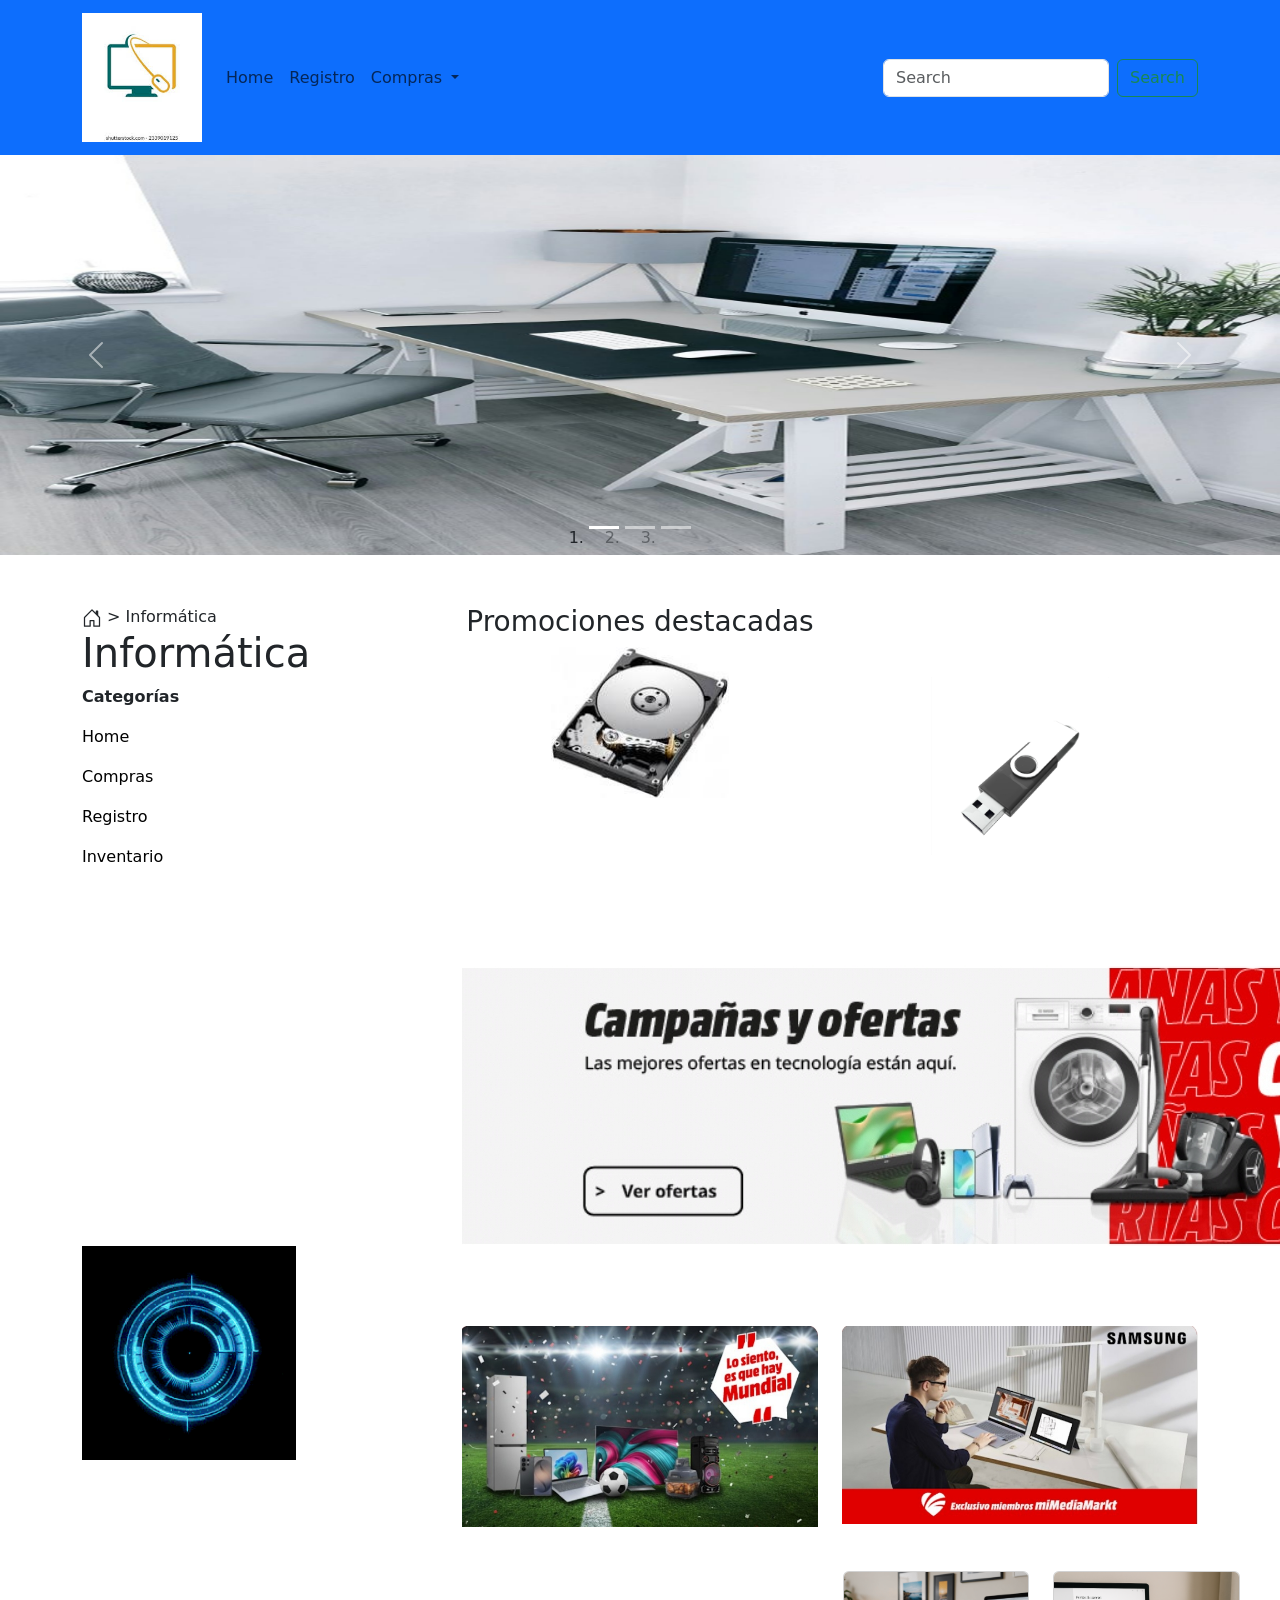
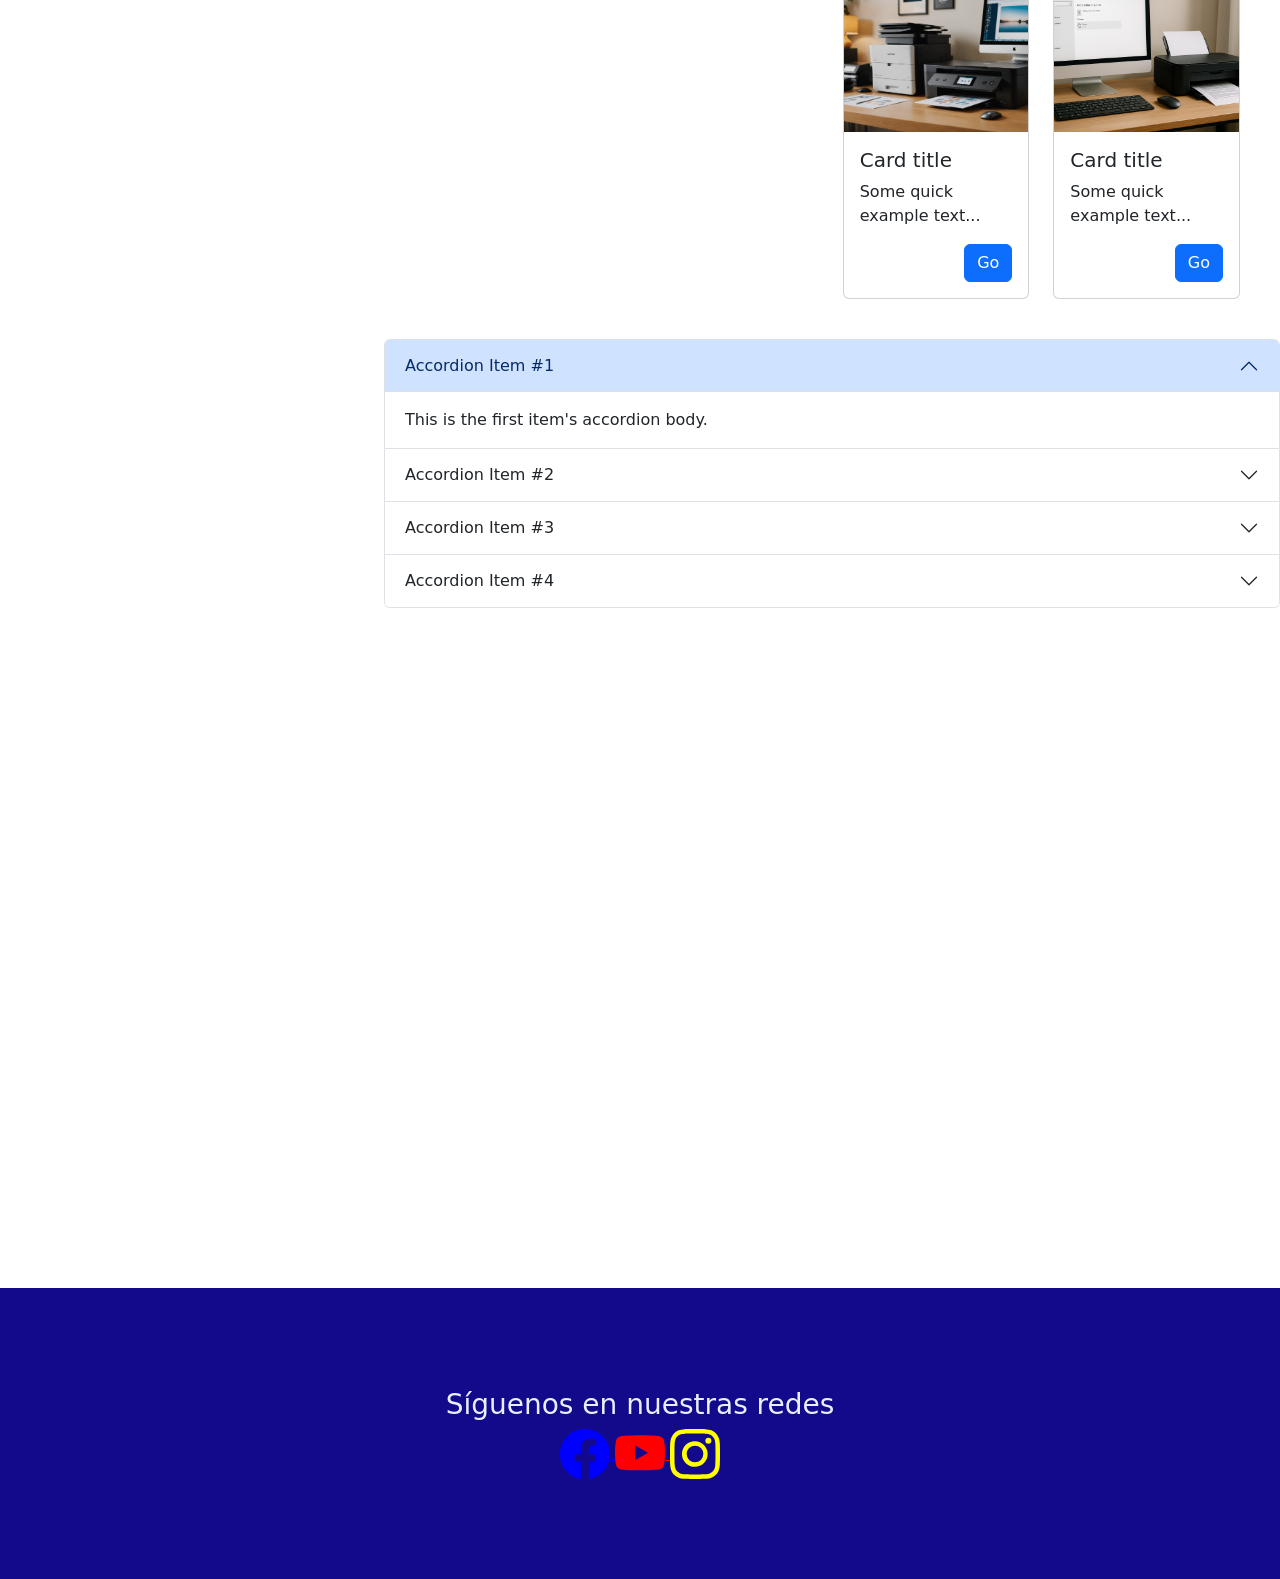
<file: index.html>
<!doctype html>
<html lang="en" data-bs-theme="light">
    <head>
        <title>Title</title>
        <!-- Required meta tags -->
        <meta charset="utf-8" />
        <meta name="viewport" content="width=device-width, initial-scale=1" />

        <!-- Bootstrap CSS v5.3.8 -->
        <link
            href="https://cdn.jsdelivr.net/npm/bootstrap@5.3.8/dist/css/bootstrap.min.css"
            rel="stylesheet"
            integrity="sha384-sRIl4kxILFvY47J16cr9ZwB07vP4J8+LH7qKQnuqkuIAvNWLzeN8tE5YBujZqJLB"
            crossorigin="anonymous"
        />
        <link rel="stylesheet" href="style.css">

    </head>

    <body>
         <header>
             <nav
                class="navbar navbar-expand-sm navbar-light bg-primary"
             >
                <div class="container">
                    
                    <a class="navbar-brand" ><img src="img/lg.jpg" alt="" style="width: 120px;"> </a>
                    <button
                        class="navbar-toggler d-lg-none"
                        type="button"
                        data-bs-toggle="collapse"
                        data-bs-target="#collapsibleNavId"
                        aria-controls="collapsibleNavId"
                        aria-expanded="false"
                        aria-label="Toggle navigation"
                    >
                        <span class="navbar-toggler-icon"></span>
                    </button>
                    <div class="collapse navbar-collapse" id="collapsibleNavId">
                        <ul class="navbar-nav me-auto mt-2 mt-lg-0">
                            <li class="nav-item">
                                <a class="nav-link" href="index.html">
                                Home <span class="visually-hidden">(current)</span>
                        </a>
                        </li>

      

<li class="nav-item">
    <a class="nav-link" href="registro.html">Registro</a>
</li>

<li class="nav-item dropdown">
    <a class="nav-link dropdown-toggle" href="#" id="dropdownId" data-bs-toggle="dropdown">
        Compras
    </a>
    <div class="dropdown-menu" aria-labelledby="dropdownId">
        <a class="dropdown-item" href="compras.html">Comprar</a>
        <a class="dropdown-item" href="registro.html">Registro</a>
        <a class="dropdown-item" href="#" data-bs-toggle="modal" data-bs-target="#modalId">Loggin</a>
        <a class="dropdown-item" href="registro.html">Hazte cliente</a>
    </div>
</li>


                        </ul>
                        <form class="d-flex my-2 my-lg-0">
                            <input
                                class="form-control me-sm-2"
                                type="text"
                                placeholder="Search"
                            />
                            <button
                                class="btn btn-outline-success my-2 my-sm-0"
                                type="submit"
                            >
                                Search
                            </button>
                        </form>
                    </div>
                </div>
             </nav>
             
        </header>


        <main>


<!-- ========== Start CARRUSEL ========== -->

<div id="carouselId" class="carousel slide" data-bs-ride="carousel">
    <ol class="carousel-indicators">
        <li
            data-bs-target="#carouselId"
            data-bs-slide-to="0"
            class="active"
            aria-current="true"
            aria-label="First slide"
        ></li>
        <li
            data-bs-target="#carouselId"
            data-bs-slide-to="1"
            aria-label="Second slide"
        ></li>
        <li
            data-bs-target="#carouselId"
            data-bs-slide-to="2"
            aria-label="Third slide"
        ></li>
    </ol>
    <div class="carousel-inner" role="listbox">
        <div class="carousel-item active">
            <img
                src="img/panel1.jpg"
                class="w-100 d-block"
                alt="First slide"
                style="height: 400px;"
            />
        </div>
        <div class="carousel-item">
            <img
                src="img/panel2.jpg"
                class="w-100 d-block"
                alt="Second slide"
                 style="height: 400px;"
            />
        </div>
        <div class="carousel-item">
            <img
                src="img/panel3.jpg"
                class="w-100 d-block"
                alt="Third slide"
                 style="height: 400px;"
            />
        </div>
    </div>
    <button
        class="carousel-control-prev"
        type="button"
        data-bs-target="#carouselId"
        data-bs-slide="prev"
    >
        <span class="carousel-control-prev-icon" aria-hidden="true"></span>
        <span class="visually-hidden">Previous</span>
    </button>
    <button
        class="carousel-control-next"
        type="button"
        data-bs-target="#carouselId"
        data-bs-slide="next"
    >
        <span class="carousel-control-next-icon" aria-hidden="true"></span>
        <span class="visually-hidden">Next</span>
    </button>
</div>

<!-- ========== End CARRUSEL ========== -->


<!-- SECCIÓN 1: CATEGORÍAS + IMÁGENES 1 Y 2 -->
<div class="container" style="margin-top: 50px;">
    <div class="row">

        <div class="col">
            <svg xmlns="http://www.w3.org/2000/svg" width="20" height="20" fill="currentColor" class="bi bi-house-door" viewBox="0 0 16 16">
                <path d="M8.354 1.146a.5.5 0 0 0-.708 0l-6 6A.5.5 0 0 0 1.5 7.5v7a.5.5 0 0 0 .5.5h4.5a.5.5 0 0 0 .5-.5v-4h2v4a.5.5 0 0 0 .5.5H14a.5.5 0 0 0 .5-.5v-7a.5.5 0 0 0-.146-.354L13 5.793V2.5a.5.5 0 0 0-.5-.5h-1a.5.5 0 0 0-.5.5v1.293zM2.5 14V7.707l5.5-5.5 5.5 5.5V14H10v-4a.5.5 0 0 0-.5-.5h-3a.5.5 0 0 0-.5.5v4z"/>
            </svg> > Informática

            <h1>Informática</h1>
            <p><b>Categorías</b></p>
            <p><a href="index.html" style="color: black; text-decoration: none;">Home</a></p>
            <p><a href="compras.html" style="color: black; text-decoration: none;">Compras</a></p>
            <p><a href="registro.html" style="color: black; text-decoration: none;">Registro</a></p>
            <p><a href="inventario.html" style="color: black; text-decoration: none;">Inventario</a></p>

        </div>

        <div class="col text-center">
            <h3>Promociones destacadas</h3>
            <img src="img/1.jpg" style="width: 50%;">
        </div>

        <div class="col text-center">
            <br><br><br>
            <img src="img/memoria.jpg" alt="Memoria USB" style="width: 50%;">
        </div>
    </div>
</div>

<div class="container" style="margin-top: 80px;">
    <div class="row">
        <div class="col"></div>
        <div class="col">
            <img src="img/con3.jpeg" style="margin-left: 380px;">
        </div>
    </div>
</div>



<div class="container" style="margin-top: 80px;">
    <div class="row">

        <div class="col">
            <img src="img/ord.gif" style="width: 60%; margin-top: -80px;">
        </div>

        <div class="col">
            <img src="img/cont1.jpeg" style="width: 100%;">
        </div>

        <div class="col">
            <img src="img/con2.jpeg" style="width: 100%;">
        </div>

        
    </div>
</div>


<!-- SECCIÓN 3: DOS CARDS -->
<div class="row justify-content-end g-4" style="margin-top: 20px; padding-right: 40px;">

  <div class="col-md-2">
        <div class="card h-100" style="height: 320px;">
            <img src="img/4.jpeg" class="card-img-top" style="height: 160px; object-fit: cover;">
            <div class="card-body">
                <h5 class="card-title">Card title</h5>
                <p class="card-text">Some quick example text...</p>
                <a href="#" class="btn btn-primary float-end">Go</a>
            </div>
        </div>
    </div>

    <div class="col-md-2">
        <div class="card h-100" style="height: 320px;">
            <img src="img/5.jpeg" class="card-img-top" style="height: 160px; object-fit: cover;">
            <div class="card-body">
                <h5 class="card-title">Card title</h5>
                <p class="card-text">Some quick example text...</p>
                <a href="#" class="btn btn-primary float-end">Go</a>
            </div>
        </div>
    </div>

</div>



<!-- SECCIÓN 4: ACORDEÓN -->
<div class="accordion" id="accordionExample" style="width: 70%; margin-left: auto; margin-top: 40px;">




    <!-- ACORDEÓN 1 -->
    <div class="accordion-item">
        <h2 class="accordion-header" id="headingOne">
            <button class="accordion-button" type="button" data-bs-toggle="collapse" data-bs-target="#collapseOne">
                Accordion Item #1
            </button>
        </h2>
        <div id="collapseOne" class="accordion-collapse collapse show">
            <div class="accordion-body">
                This is the first item's accordion body.
            </div>
        </div>
    </div>

    <!-- ACORDEÓN 2 -->
    <div class="accordion-item">
        <h2 class="accordion-header" id="headingTwo">
            <button class="accordion-button collapsed" type="button" data-bs-toggle="collapse" data-bs-target="#collapseTwo">
                Accordion Item #2
            </button>
        </h2>
        <div id="collapseTwo" class="accordion-collapse collapse">
            <div class="accordion-body">
                <strong>This is the second item’s accordion body.</strong>
            </div>
        </div>
    </div>

    <!-- ACORDEÓN 3 -->
    <div class="accordion-item">
        <h2 class="accordion-header" id="headingThree">
            <button class="accordion-button collapsed" type="button" data-bs-toggle="collapse" data-bs-target="#collapseThree">
                Accordion Item #3
            </button>
        </h2>
        <div id="collapseThree" class="accordion-collapse collapse">
            <div class="accordion-body">
                <strong>This is the third item’s accordion body.</strong>
            </div>
        </div>
    </div>

    <!-- ACORDEÓN 4 -->
    <div class="accordion-item">
        <h2 class="accordion-header" id="headingFour">
            <button class="accordion-button collapsed" type="button" data-bs-toggle="collapse" data-bs-target="#collapseFour">
                Accordion Item #4
            </button>
        </h2>
        <div id="collapseFour" class="accordion-collapse collapse">
            <div class="accordion-body">
                <strong>This is the fourth item’s accordion body.</strong>
            </div>
        </div>
    </div>

</div>


    </div>
</div>






 <!-- ========== Start modal ========== -->
       <!-- Modal trigger button -->
       
       
       <!-- Modal Body -->
       <!-- if you want to close by clicking outside the modal, delete the last endpoint:data-bs-backdrop and data-bs-keyboard -->
       <div
        class="modal fade"
        id="modalId"
        tabindex="-1"
        data-bs-backdrop="static"
        data-bs-keyboard="false"
        
        role="dialog"
        aria-labelledby="modalTitleId"
        aria-hidden="true"
       >
        <div
            class="modal-dialog modal-dialog-scrollable modal-dialog-centered modal-sm"
            role="document"
        >
            <div class="modal-content">
                <div class="modal-header">
                    <h5 class="modal-title" id="modalTitleId">
                        Modal title
                    </h5>
                    <button
                        type="button"
                        class="btn-close"
                        data-bs-dismiss="modal"
                        aria-label="Close"
                    ></button>
                </div>
                <div class="modal-body">

                <form name="login">
                <div class="mb-3">
                    <label for="" class="form-label">Usuario</label>
                    <input
                        type="text"
                        class="form-control"
                        name="usuario"
                        id=""
                        aria-describedby="helpId"
                        placeholder=""
                        value=""
                    />
                </div>

                <div class="mb-3">
                    <label for="" class="form-label">Clave</label>
                    <input
                        type="text"
                        class="form-control"
                        name="password"
                        id=""
                        aria-describedby="helpId"
                        placeholder=""
                        value=""
                    />
                   
                </div>
                
            
                </form>


                </div>
                <div class="modal-footer">
                    <button
                        type="button"
                        class="btn btn-secondary"
                        data-bs-dismiss="modal"
                    >
                        Cerrar
                    </button>
                    <button type="button" class="btn btn-primary"onclick="Login()">Entrar</button>
                    <button type="button" class="btn btn-primary">Unirse</button>
                </div>
            </div>
        </div>
       </div>
       
       <!-- Optional: Place to the bottom of scripts -->
       <script>
        const myModal = new bootstrap.Modal(
            document.getElementById("modalId"),
            options,
        );
       </script>
       <script>

       
       function Login (){
        var usuario=document.login.usuario.value;
        var password=document.login.usuario.value;
        if(usuario=="Raquel" && password=="123"){
        window.location.href="compras.html"
        }else{
            alert("para ingresar debe de registrarse");
        }


        }

</script>





       
       <!-- ========== End modal ========== -->

<br><br><br><br><br>
<br><br><br><br><br>
<br><br><br><br><br>
<br><br><br><br><br>
        </main>

        <footer>

          <div class="redes"> 
            <h3 class="titulo-redes">Síguenos en nuestras redes</h3> 
            <a href="" class="face">

<svg xmlns="http://www.w3.org/2000/svg" width="50" height="50" fill="currentColor" class="bi bi-facebook" viewBox="0 0 16 16">
  <path d="M16 8.049c0-4.446-3.582-8.05-8-8.05C3.58 0-.002 3.603-.002 8.05c0 4.017 2.926 7.347 6.75 7.951v-5.625h-2.03V8.05H6.75V6.275c0-2.017 1.195-3.131 3.022-3.131.876 0 1.791.157 1.791.157v1.98h-1.009c-.993 0-1.303.621-1.303 1.258v1.51h2.218l-.354 2.326H9.25V16c3.824-.604 6.75-3.934 6.75-7.951"/>
</svg>
</a>
<a href="" class="youtube">

<svg xmlns="http://www.w3.org/2000/svg" width="50" height="50" fill="currentColor" class="bi bi-youtube" viewBox="0 0 16 16">
  <path d="M8.051 1.999h.089c.822.003 4.987.033 6.11.335a2.01 2.01 0 0 1 1.415 1.42c.101.38.172.883.22 1.402l.01.104.022.26.008.104c.065.914.073 1.77.074 1.957v.075c-.001.194-.01 1.108-.082 2.06l-.008.105-.009.104c-.05.572-.124 1.14-.235 1.558a2.01 2.01 0 0 1-1.415 1.42c-1.16.312-5.569.334-6.18.335h-.142c-.309 0-1.587-.006-2.927-.052l-.17-.006-.087-.004-.171-.007-.171-.007c-1.11-.049-2.167-.128-2.654-.26a2.01 2.01 0 0 1-1.415-1.419c-.111-.417-.185-.986-.235-1.558L.09 9.82l-.008-.104A31 31 0 0 1 0 7.68v-.123c.002-.215.01-.958.064-1.778l.007-.103.003-.052.008-.104.022-.26.01-.104c.048-.519.119-1.023.22-1.402a2.01 2.01 0 0 1 1.415-1.42c.487-.13 1.544-.21 2.654-.26l.17-.007.172-.006.086-.003.171-.007A100 100 0 0 1 7.858 2zM6.4 5.209v4.818l4.157-2.408z"/>
</svg>
</a>
<a href="" class="instagram">
<svg xmlns="http://www.w3.org/2000/svg" width="50" height="50" fill="currentColor" class="bi bi-instagram" viewBox="0 0 16 16">
  <path d="M8 0C5.829 0 5.556.01 4.703.048 3.85.088 3.269.222 2.76.42a3.9 3.9 0 0 0-1.417.923A3.9 3.9 0 0 0 .42 2.76C.222 3.268.087 3.85.048 4.7.01 5.555 0 5.827 0 8.001c0 2.172.01 2.444.048 3.297.04.852.174 1.433.372 1.942.205.526.478.972.923 1.417.444.445.89.719 1.416.923.51.198 1.09.333 1.942.372C5.555 15.99 5.827 16 8 16s2.444-.01 3.298-.048c.851-.04 1.434-.174 1.943-.372a3.9 3.9 0 0 0 1.416-.923c.445-.445.718-.891.923-1.417.197-.509.332-1.09.372-1.942C15.99 10.445 16 10.173 16 8s-.01-2.445-.048-3.299c-.04-.851-.175-1.433-.372-1.941a3.9 3.9 0 0 0-.923-1.417A3.9 3.9 0 0 0 13.24.42c-.51-.198-1.092-.333-1.943-.372C10.443.01 10.172 0 7.998 0zm-.717 1.442h.718c2.136 0 2.389.007 3.232.046.78.035 1.204.166 1.486.275.373.145.64.319.92.599s.453.546.598.92c.11.281.24.705.275 1.485.039.843.047 1.096.047 3.231s-.008 2.389-.047 3.232c-.035.78-.166 1.203-.275 1.485a2.5 2.5 0 0 1-.599.919c-.28.28-.546.453-.92.598-.28.11-.704.24-1.485.276-.843.038-1.096.047-3.232.047s-2.39-.009-3.233-.047c-.78-.036-1.203-.166-1.485-.276a2.5 2.5 0 0 1-.92-.598 2.5 2.5 0 0 1-.6-.92c-.109-.281-.24-.705-.275-1.485-.038-.843-.046-1.096-.046-3.233s.008-2.388.046-3.231c.036-.78.166-1.204.276-1.486.145-.373.319-.64.599-.92s.546-.453.92-.598c.282-.11.705-.24 1.485-.276.738-.034 1.024-.044 2.515-.045zm4.988 1.328a.96.96 0 1 0 0 1.92.96.96 0 0 0 0-1.92m-4.27 1.122a4.109 4.109 0 1 0 0 8.217 4.109 4.109 0 0 0 0-8.217m0 1.441a2.667 2.667 0 1 1 0 5.334 2.667 2.667 0 0 1 0-5.334"/>
</svg>
</a>

</div>
           
        </footer>
        <!-- Bootstrap JavaScript Bundle (includes Popper) -->
        <script
            src="https://cdn.jsdelivr.net/npm/bootstrap@5.3.8/dist/js/bootstrap.bundle.min.js"
            integrity="sha384-FKyoEForCGlyvwx9Hj09JcYn3nv7wiPVlz7YYwJrWVcXK/BmnVDxM+D2scQbITxI"
            crossorigin="anonymous"
        ></script>
    </body>
</html>
</file>
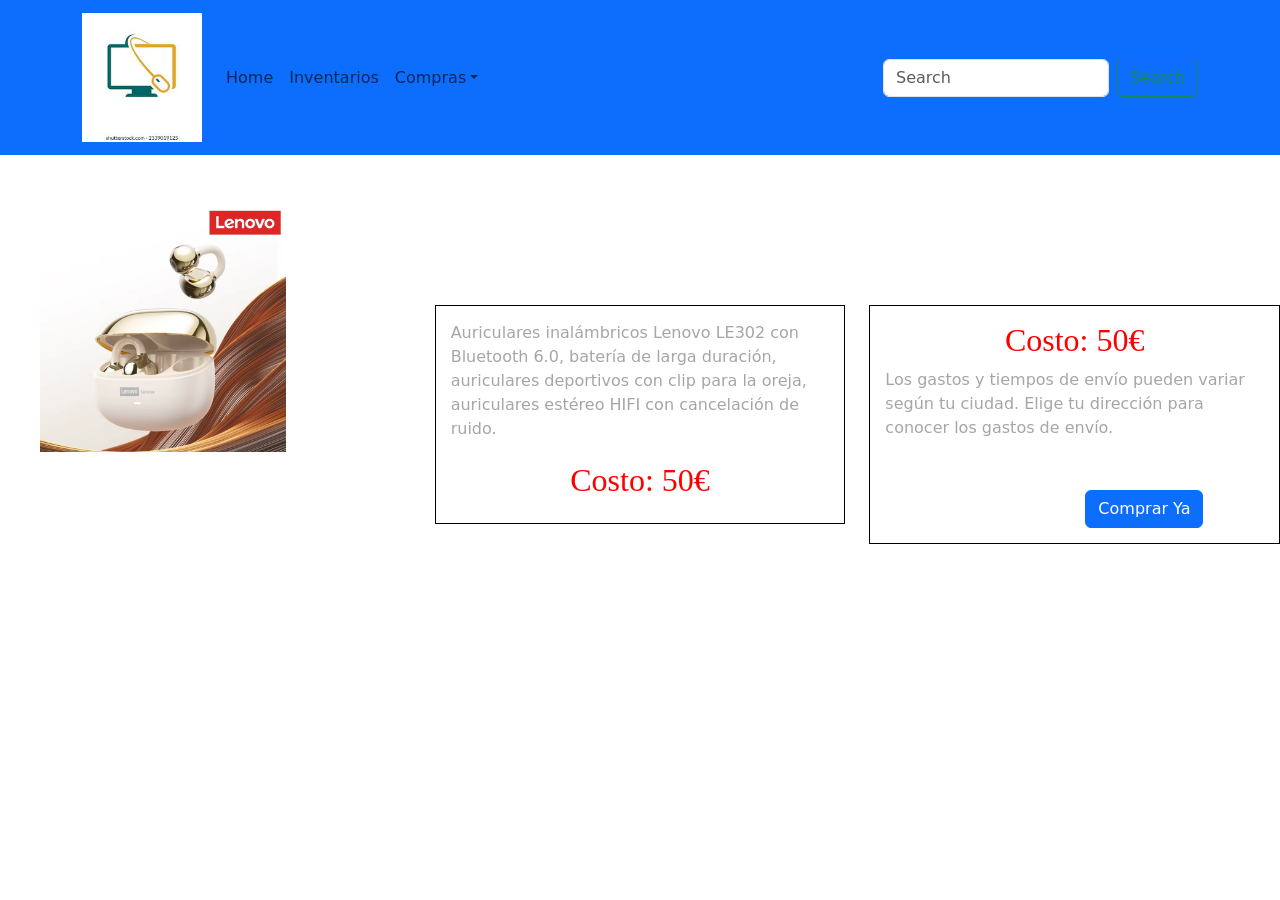
<file: compras.html>
<!doctype html>
<html lang="en" data-bs-theme="light">
    <head>
        <title>Title</title>
        <!-- Required meta tags -->
        <meta charset="utf-8" />
        <meta name="viewport" content="width=device-width, initial-scale=1" />

        <!-- Bootstrap CSS v5.3.8 -->
        <link
            href="https://cdn.jsdelivr.net/npm/bootstrap@5.3.8/dist/css/bootstrap.min.css"
            rel="stylesheet"
            integrity="sha384-sRIl4kxILFvY47J16cr9ZwB07vP4J8+LH7qKQnuqkuIAvNWLzeN8tE5YBujZqJLB"
            crossorigin="anonymous"
        />
    </head>

          <body>
            <header>
             <nav
                class="navbar navbar-expand-sm navbar-light bg-primary"
             >
                <div class="container">
                    
        <a class="navbar-brand">
     <img src="img/lg.jpg" alt="" style="width: 120px;">
</a>


                    <button
                        class="navbar-toggler d-lg-none"
                        type="button"
                        data-bs-toggle="collapse"
                        data-bs-target="#collapsibleNavId"
                        aria-controls="collapsibleNavId"
                        aria-expanded="false"
                        aria-label="Toggle navigation"
                    >
                        <span class="navbar-toggler-icon"></span>
                    </button>
                    <div class="collapse navbar-collapse" id="collapsibleNavId">
                        <ul class="navbar-nav me-auto mt-2 mt-lg-0">
                            <li class="nav-item">
    <a class="nav-link" href="index.html">
        Home <span class="visually-hidden">(current)</span>
    </a>
</li>

                            <li class="nav-item">
                                <a class="nav-link" href="inventario.html">Inventarios</a>
                            </li>
                            <li class="nav-item dropdown">
                                <a
                                    class="nav-link dropdown-toggle"
                                    href="#"
                                    id="dropdownId"
                                    data-bs-toggle="dropdown"
                                    aria-haspopup="true"
                                    aria-expanded="false"
                                    >Compras</a
                                >
                                <div
                                    class="dropdown-menu"
                                    aria-labelledby="dropdownId"
                                >
                                    <a class="dropdown-item" href="#" data-bs-toggle="modal"
        data-bs-target="#modalId"
                                        ><svg xmlns="http://www.w3.org/2000/svg" width="16" height="16" fill="currentColor" class="bi bi-person-check" viewBox="0 0 16 16">
  <path d="M12.5 16a3.5 3.5 0 1 0 0-7 3.5 3.5 0 0 0 0 7m1.679-4.493-1.335 2.226a.75.75 0 0 1-1.174.144l-.774-.773a.5.5 0 0 1 .708-.708l.547.548 1.17-1.951a.5.5 0 1 1 .858.514M11 5a3 3 0 1 1-6 0 3 3 0 0 1 6 0M8 7a2 2 0 1 0 0-4 2 2 0 0 0 0 4"/>
  <path d="M8.256 14a4.5 4.5 0 0 1-.229-1.004H3c.001-.246.154-.986.832-1.664C4.484 10.68 5.711 10 8 10q.39 0 .74.025c.226-.341.496-.65.804-.918Q8.844 9.002 8 9c-5 0-6 3-6 4s1 1 1 1z"/>
</svg> Loggin</a>
                                    <a class="dropdown-item" href="registro.html"
                                        > <svg xmlns="http://www.w3.org/2000/svg" width="16" height="16" fill="currentColor" class="bi bi-person-check" viewBox="0 0 16 16">
  <path d="M12.5 16a3.5 3.5 0 1 0 0-7 3.5 3.5 0 0 0 0 7m1.679-4.493-1.335 2.226a.75.75 0 0 1-1.174.144l-.774-.773a.5.5 0 0 1 .708-.708l.547.548 1.17-1.951a.5.5 0 1 1 .858.514M11 5a3 3 0 1 1-6 0 3 3 0 0 1 6 0M8 7a2 2 0 1 0 0-4 2 2 0 0 0 0 4"/>
  <path d="M8.256 14a4.5 4.5 0 0 1-.229-1.004H3c.001-.246.154-.986.832-1.664C4.484 10.68 5.711 10 8 10q.39 0 .74.025c.226-.341.496-.65.804-.918Q8.844 9.002 8 9c-5 0-6 3-6 4s1 1 1 1z"/>
</svg> Hazte cliente</a
                                    >
                                </div>
                            </li>
                        </ul>
                        <form class="d-flex my-2 my-lg-0">
                            <input
                                class="form-control me-sm-2"
                                type="text"
                                placeholder="Search"
                            />
                            <button
                                class="btn btn-outline-success my-2 my-sm-0"
                                type="submit"
                            >
                                Search
                            </button>
                        </form>
                    </div>
                </div>
             </nav>
             
        </header>





            <main>

        <div class="row" style="margin-top: 50px;">

    <!-- COLUMNA 1: Imagen -->
    <div class="col">
        <img src="img/auriculares.jpg" alt="Auriculares Lenovo LE302" style="width: 60%; height: auto; margin-left: 40px;">

    </div>

    <!-- COLUMNA 2: Descripción -->
    <div class="col">
       <div style="border: 1px solid black; margin-top: 100px; padding: 15px; color: #a6a6a6;">
            Auriculares inalámbricos Lenovo LE302 con Bluetooth 6.0, batería de larga duración,
            auriculares deportivos con clip para la oreja, auriculares estéreo HIFI con cancelación de ruido.

            <h2 style="text-align: center; color: red; font-family: fantasy; margin-top: 20px;">
                Costo: 50€
            </h2>
        </div>
    </div>

    <!-- COLUMNA 3: Precio + Envío + Botón -->
    <div class="col">
        <div style="border: 1px solid black; margin-top: 100px; padding: 15px; color: #a6a6a6;">

            <h2 style="text-align: center; color: red; font-family: fantasy;">Costo: 50€</h2>

            Los gastos y tiempos de envío pueden variar según tu ciudad.  
            Elige tu dirección para conocer los gastos de envío.

            <div style="margin-left: 200px; margin-top: 50px;">
                <button class="btn btn-primary" type="button" data-bs-toggle="offcanvas"
                    data-bs-target="#offcanvasRight" aria-controls="offcanvasRight">
                    Comprar Ya
                </button>

                <div class="offcanvas offcanvas-end" tabindex="-1" id="offcanvasRight"
                    aria-labelledby="offcanvasRightLabel">
                    <div class="offcanvas-header">
                        <h5 class="offcanvas-title" id="offcanvasRightLabel">Comprar en PayPal</h5>
                        <button type="button" class="btn-close" data-bs-dismiss="offcanvas"
                            aria-label="Close"></button>
                    </div>

                    <div class="offcanvas-body">
                        <div class="mb-3">
                            <label class="form-label">Email</label>
                            <input type="text" class="form-control" placeholder="">
                        </div>

                        <button type="button" class="btn btn-primary">Comprar</button>
                    </div>
                </div>
            </div>

        </div>
    </div>

</div>
</main>


                   
                  <br><br><br><br><br><br><br><br><br>
                  </div>






                </div>
             </div>




    
       </footer>
        <!-- Bootstrap JavaScript Bundle (includes Popper) -->
        <script
            src="https://cdn.jsdelivr.net/npm/bootstrap@5.3.8/dist/js/bootstrap.bundle.min.js"
            integrity="sha384-FKyoEForCGlyvwx9Hj09JcYn3nv7wiPVlz7YYwJrWVcXK/BmnVDxM+D2scQbITxI"
            crossorigin="anonymous"
        ></script>
    </body>
</html>
</file>
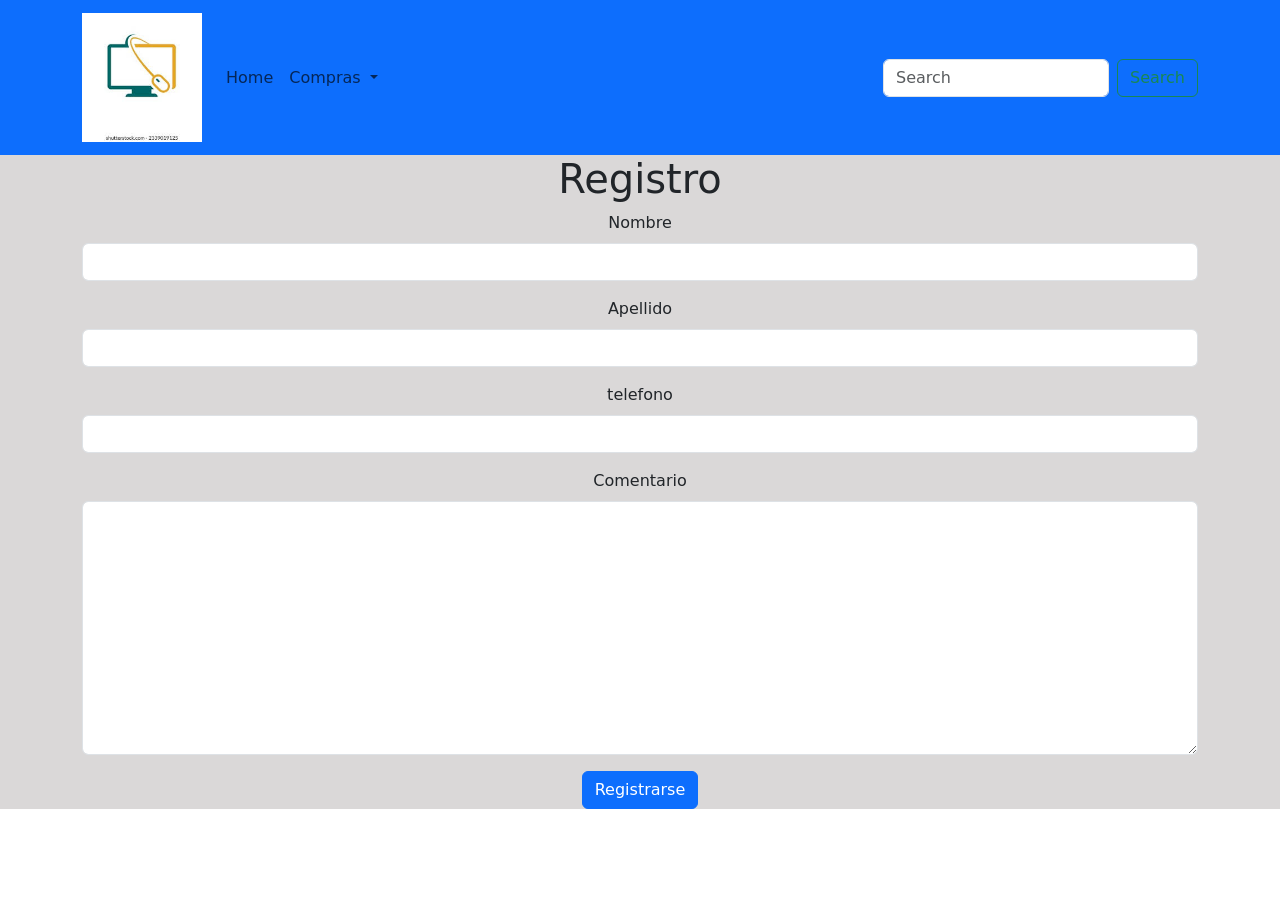
<file: registro.html>
<!doctype html>
<html lang="en" data-bs-theme="light">
    <head>
        <title>Title</title>
        <!-- Required meta tags -->
        <meta charset="utf-8" />
        <meta name="viewport" content="width=device-width, initial-scale=1" />

        <!-- Bootstrap CSS v5.3.8 -->
        <link
            href="https://cdn.jsdelivr.net/npm/bootstrap@5.3.8/dist/css/bootstrap.min.css"
            rel="stylesheet"
            integrity="sha384-sRIl4kxILFvY47J16cr9ZwB07vP4J8+LH7qKQnuqkuIAvNWLzeN8tE5YBujZqJLB"
            crossorigin="anonymous"
        />
    </head>

    <body>
        
<header>
    <nav class="navbar navbar-expand-sm navbar-light bg-primary">
        <div class="container">

            <a class="navbar-brand">
                <img src="img/lg.jpg" alt="" style="width: 120px;">
            </a>

            <button
                class="navbar-toggler d-lg-none"
                type="button"
                data-bs-toggle="collapse"
                data-bs-target="#collapsibleNavId"
                aria-controls="collapsibleNavId"
                aria-expanded="false"
                aria-label="Toggle navigation"
            >
                <span class="navbar-toggler-icon"></span>
            </button>

            <div class="collapse navbar-collapse" id="collapsibleNavId">

                <ul class="navbar-nav me-auto mt-2 mt-lg-0">
                    <li class="nav-item">
                        <a class="nav-link" href="index.html">Home
 <span class="visually-hidden">(current)</span>
                        </a>
                    </li>

      

                    <li class="nav-item dropdown">
                        <a class="nav-link dropdown-toggle" href="#" id="dropdownId"
                           data-bs-toggle="dropdown" aria-haspopup="true" aria-expanded="false">
                           Compras
                        </a>

                        <div class="dropdown-menu" aria-labelledby="dropdownId">
                            <a class="dropdown-item" href="#" data-bs-toggle="modal" data-bs-target="#modalId">
                                Loggin
                            </a>
                            <a class="dropdown-item" href="#">
                                Hazte cliente
                            </a>
                        </div>
                    </li>
                </ul>

                <form class="d-flex my-2 my-lg-0">
                    <input class="form-control me-sm-2" type="text" placeholder="Search" />
                    <button class="btn btn-outline-success my-2 my-sm-0" type="submit">
                        Search
                    </button>
                </form>

            </div>
        </div>
    </nav>
</header>


          
        
        <main style="background-color: rgb(218, 216, 216);">

            <div
                class="container"
                style="  text-align: center;"

                           
            >
<h1>Registro</h1>

<form action="">
    <div class="mb-3">
        <label class="form-label">Nombre</label>
         <input
                type="text"
                class="form-control"
                name=""
                id=""
                aria-describedby="helpId"
                placeholder=""
            />
    </div>

    <div class="mb-3">
         <label for="" class="form-label">Apellido</label>
            <input
                type="text"
                class="form-control"
                name=""
                id=""
                aria-describedby="helpId"
                placeholder=""
            />
    </div>

    <div class="mb-3">
         <label for="" class="form-label">telefono</label>
            <input
                type="text"
                class="form-control"
                name=""
                id=""
                aria-describedby="helpId"
                placeholder=""
            />
    </div>

    <div class="mb-3">
        <label class="form-label">Comentario</label>
        <textarea class="form-control" rows="10"></textarea>
    </div>

    <button type="button" class="btn btn-primary">Registrarse</button>

</form>







                
            </div>


        </main>
        <footer>
            <!-- place footer here -->
        </footer>
        <!-- Bootstrap JavaScript Bundle (includes Popper) -->
        <script
            src="https://cdn.jsdelivr.net/npm/bootstrap@5.3.8/dist/js/bootstrap.bundle.min.js"
            integrity="sha384-FKyoEForCGlyvwx9Hj09JcYn3nv7wiPVlz7YYwJrWVcXK/BmnVDxM+D2scQbITxI"
            crossorigin="anonymous"
        ></script>
    </body>
</html>
</file>
<file: style.css>
footer{

    background-color: rgb(18, 9, 139);
    padding: 100px;
    margin-top: 200px;


}

.img2{
    width: 50%;
    margin-top: 300px;
    float: left;


}

.img3{
    float: right;
    margin-top: -250px;


}

.gif-tienda{
    width: 100%;
    max-width: 18rem;
    display: block;
    margin: 0 auto;
}




.redes{
   text-align: center;

}

.titulo-redes {
    color: #e6f0ff;
}

.face{
    color: blue;
}

.youtube{
    color:red;
}

.instagram{
    color: yellow;
}
</file>
